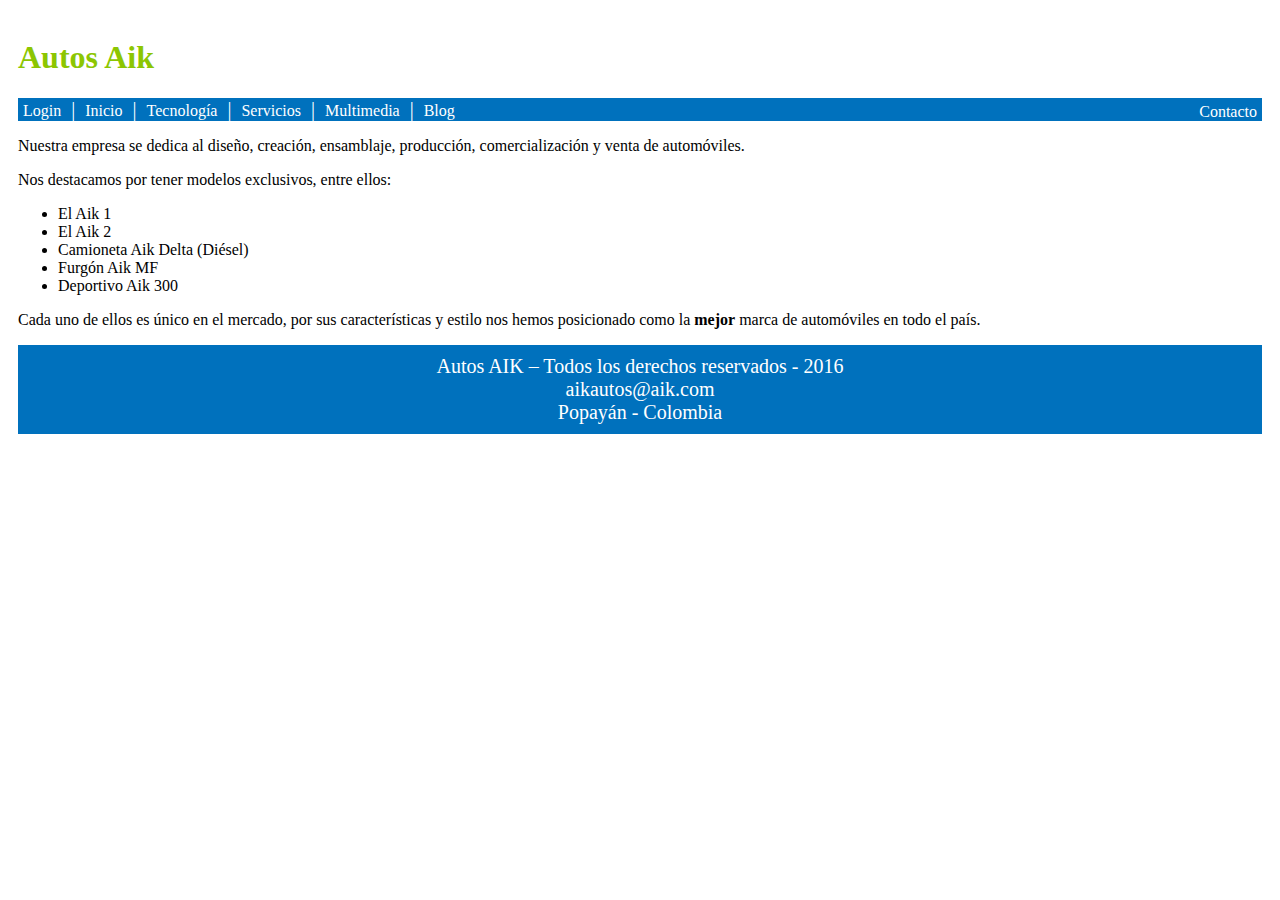
<file: index.html>
<!DOCTYPE html>
<html>
<head>
	<title>Inicio</title>
	<link rel="stylesheet" type="text/css" href="css/style.css">
	<meta charset="utf-8"/>

</head>
<body>
	<div id="logo">
		<h1>Autos Aik</h1>
	</div>
	<header>
		<nav>
			<a href="login.html">Login</a> | <a href="index.html">Inicio</a> | <a href="tecnologia.html">Tecnología</a> | <a href="servicios.html">Servicios</a> | <a href="contacto.html" id="linkContacto">Contacto</a><a href="multimedia.html">Multimedia</a> | <a href="blog.html">Blog</a>
		</nav>
	</header>
	<section>
		<p>Nuestra empresa se dedica al diseño, creación, ensamblaje, producción, comercialización y venta de automóviles.</p>
		<p>Nos destacamos por tener modelos exclusivos, entre ellos:</p> 
		<ul>
			<li>El Aik 1</li>
			<li>El Aik 2</li>
			<li>Camioneta Aik Delta (Diésel)</li>
			<li>Furgón Aik MF</li>
			<li>Deportivo Aik 300</li>
		</ul>
		<p>Cada uno de ellos es único en el mercado, por sus características y estilo nos hemos posicionado como la <strong>mejor</strong> marca de automóviles en todo el país.</p>
	</section>
	<footer>
		Autos AIK – Todos los derechos reservados - 2016<br>
		<a href="mailto:aikautos@aik.com">aikautos@aik.com</a><br>
		Popayán - Colombia
	</footer>
</body>
</html>
</file>
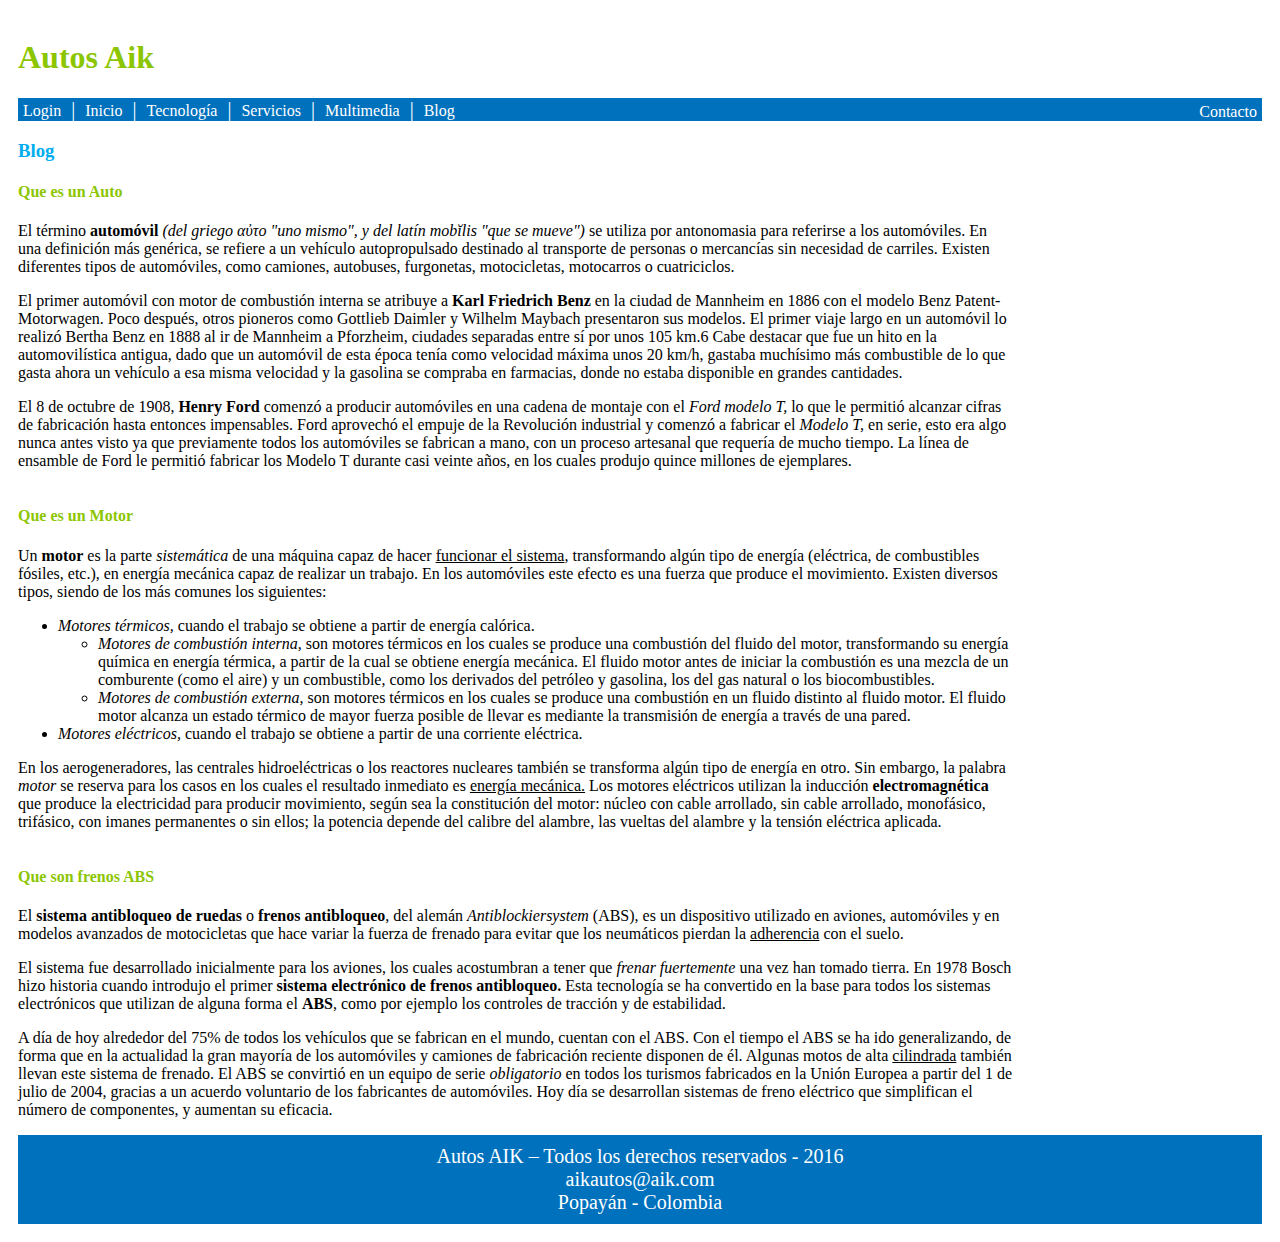
<file: blog.html>
<!DOCTYPE html>
<html>
<head>
	<title>Blog</title>
	<link rel="stylesheet" type="text/css" href="css/style.css">
	<meta charset="utf-8"/>
</head>
<body>
	<div id="logo">
		<h1>Autos Aik</h1>
	</div>
	<header>
		<nav>
			<a href="login.html">Login</a> | <a href="index.html">Inicio</a> | <a href="tecnologia.html">Tecnología</a> | <a href="servicios.html">Servicios</a> | <a href="contacto.html" id="linkContacto">Contacto</a><a href="multimedia.html">Multimedia</a> | <a href="blog.html">Blog</a>
		</nav>
	</header>
	<article>
	<h3>Blog</h3>
		<h4>Que es un Auto</h4>
		<p>El término <strong>automóvil</strong> <em>(del griego αὐτο "uno mismo", y del latín mobĭlis "que se mueve")</em> se utiliza por antonomasia para referirse a los automóviles. En una definición más genérica, se refiere a un vehículo autopropulsado destinado al transporte de personas o mercancías sin necesidad de carriles. Existen diferentes tipos de automóviles, como camiones, autobuses, furgonetas, motocicletas, motocarros o cuatriciclos.</p>
		<p>El primer automóvil con motor de combustión interna se atribuye a <strong>Karl Friedrich Benz</strong> en la ciudad de Mannheim en 1886 con el modelo Benz Patent-Motorwagen. Poco después, otros pioneros como Gottlieb Daimler y Wilhelm Maybach presentaron sus modelos. El primer viaje largo en un automóvil lo realizó Bertha Benz en 1888 al ir de Mannheim a Pforzheim, ciudades separadas entre sí por unos 105 km.6 Cabe destacar que fue un hito en la automovilística antigua, dado que un automóvil de esta época tenía como velocidad máxima unos 20 km/h, gastaba muchísimo más combustible de lo que gasta ahora un vehículo a esa misma velocidad y la gasolina se compraba en farmacias, donde no estaba disponible en grandes cantidades.</p>
		<p>El 8 de octubre de 1908, <strong>Henry Ford</strong> comenzó a producir automóviles en una cadena de montaje con el <em>Ford modelo T,</em> lo que le permitió alcanzar cifras de fabricación hasta entonces impensables. Ford aprovechó el empuje de la Revolución industrial y comenzó a fabricar el <em>Modelo T,</em> en serie, esto era algo nunca antes visto ya que previamente todos los automóviles se fabrican a mano, con un proceso artesanal que requería de mucho tiempo. La línea de ensamble de Ford le permitió fabricar los Modelo T durante casi veinte años, en los cuales produjo quince millones de ejemplares.</p>
	</article>
	<article>
		<h4>Que es un Motor</h4>
		<p>Un <strong>motor</strong> es la parte <em>sistemática</em> de una máquina capaz de hacer <u>funcionar el sistema</u>, transformando algún tipo de energía (eléctrica, de combustibles fósiles, etc.), en energía mecánica capaz de realizar un trabajo. En los automóviles este efecto es una fuerza que produce el movimiento. Existen diversos tipos, siendo de los más comunes los siguientes:</p>
		<ul>
			<li><em>Motores térmicos,</em> cuando el trabajo se obtiene a partir de energía calórica.</li>
			<ul>
				<li><em>Motores de combustión interna,</em> son motores térmicos en los cuales se produce una combustión del fluido del motor, transformando su energía química en energía térmica, a partir de la cual se obtiene energía mecánica. El fluido motor antes de iniciar la combustión es una mezcla de un comburente (como el aire) y un combustible, como los derivados del petróleo y gasolina, los del gas natural o los biocombustibles.</li>
				<li><em>Motores de combustión externa,</em> son motores térmicos en los cuales se produce una combustión en un fluido distinto al fluido motor. El fluido motor alcanza un estado térmico de mayor fuerza posible de llevar es mediante la transmisión de energía a través de una pared.</li>
			</ul>
			<li><em>Motores eléctricos,</em> cuando el trabajo se obtiene a partir de una corriente eléctrica.</li>
		</ul>
		<p>En los aerogeneradores, las centrales hidroeléctricas o los reactores nucleares también se transforma algún tipo de energía en otro. Sin embargo, la palabra <em>motor</em> se reserva para los casos en los cuales el resultado inmediato es <u>energía mecánica.</u> Los motores eléctricos utilizan la inducción <strong>electromagnética</strong> que produce la electricidad para producir movimiento, según sea la constitución del motor: núcleo con cable arrollado, sin cable arrollado, monofásico, trifásico, con imanes permanentes o sin ellos; la potencia depende del calibre del alambre, las vueltas del alambre y la tensión eléctrica aplicada.</p>
	</article>
	<article>
		<h4> Que son frenos ABS</h4>
		<p>El <strong>sistema antibloqueo de ruedas</strong> o <strong>frenos antibloqueo</strong>, del alemán <em>Antiblockiersystem</em> (ABS), es un dispositivo utilizado en aviones, automóviles y en modelos avanzados de motocicletas que hace variar la fuerza de frenado para evitar que los neumáticos pierdan la <u>adherencia</u> con el suelo.</p>
		<p>El sistema fue desarrollado inicialmente para los aviones, los cuales acostumbran a tener que <em>frenar fuertemente</em> una vez han tomado tierra. En 1978 Bosch hizo historia cuando introdujo el primer <strong>sistema electrónico de frenos antibloqueo.</strong> Esta tecnología se ha convertido en la base para todos los sistemas electrónicos que utilizan de alguna forma el <strong>ABS</strong>, como por ejemplo los controles de tracción y de estabilidad.</p>
		<p>A día de hoy alrededor del 75% de todos los vehículos que se fabrican en el mundo, cuentan con el ABS. Con el tiempo el ABS se ha ido generalizando, de forma que en la actualidad la gran mayoría de los automóviles y camiones de fabricación reciente disponen de él. Algunas motos de alta <u>cilindrada</u> también llevan este sistema de frenado. El ABS se convirtió en un equipo de serie <em>obligatorio</em> en todos los turismos fabricados en la Unión Europea a partir del 1 de julio de 2004, gracias a un acuerdo voluntario de los fabricantes de automóviles. Hoy día se desarrollan sistemas de freno eléctrico que simplifican el número de componentes, y aumentan su eficacia.</p>
	</article>
	<footer>
		Autos AIK – Todos los derechos reservados - 2016<br>
		<a href="mailto:aikautos@aik.com">aikautos@aik.com</a><br>
		Popayán - Colombia
	</footer>
</body>
</html>
</file>
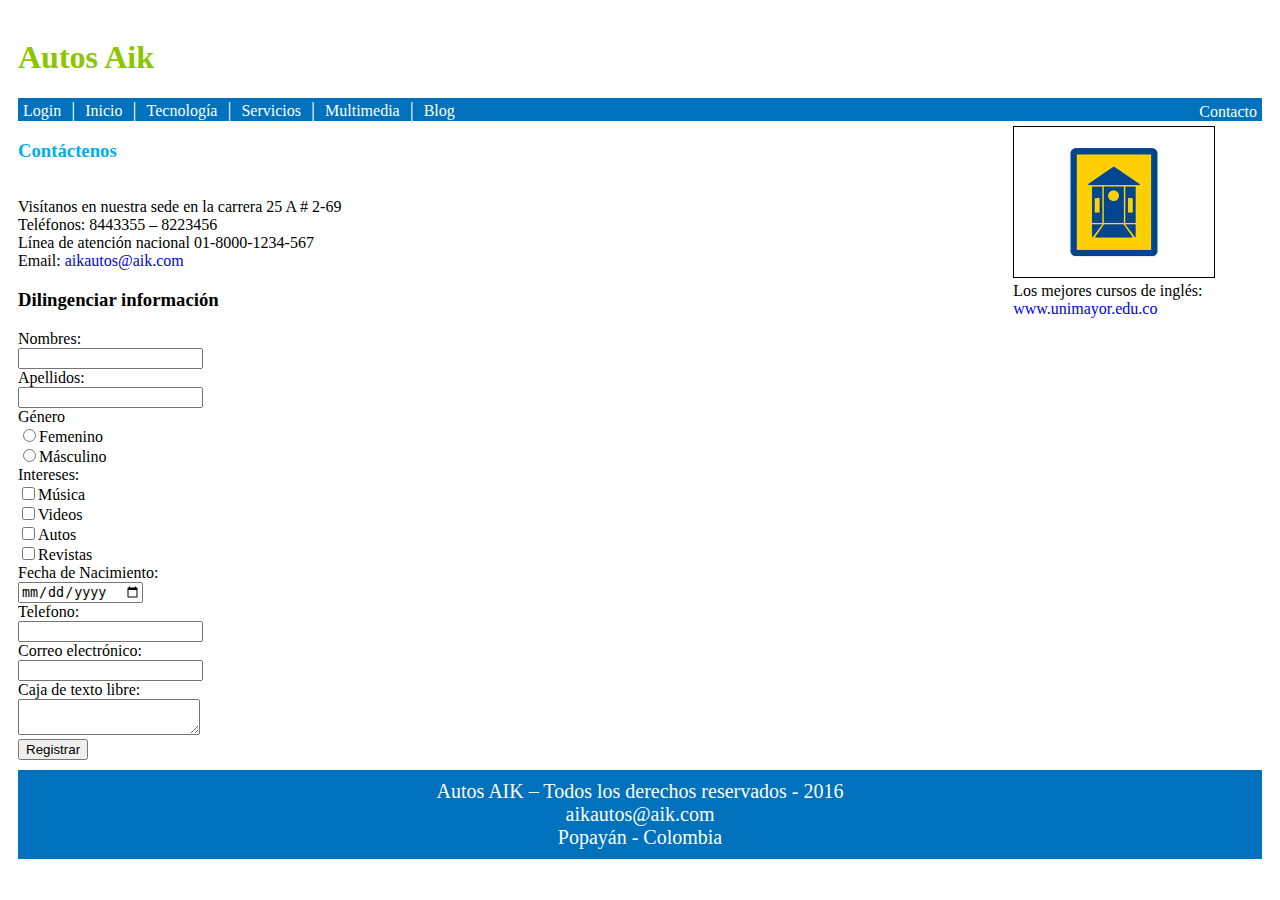
<file: contacto.html>
<!DOCTYPE html>
<html>
<head>
	<title>Contacto</title>
	<link rel="stylesheet" type="text/css" href="css/style.css">
	<meta charset="utf-8"/>
</head>
<body>
	<div id="logo">
		<h1>Autos Aik</h1>
	</div>
	<header>
		<nav>
			<a href="login.html">Login</a> | <a href="index.html">Inicio</a> | <a href="tecnologia.html">Tecnología</a> | <a href="servicios.html">Servicios</a> | <a href="contacto.html" id="linkContacto">Contacto</a><a href="multimedia.html">Multimedia</a> | <a href="blog.html">Blog</a>
		</nav>
	</header>
	<section>
		<h3>Contáctenos</h3><br>
		Visítanos en nuestra sede en la carrera 25 A # 2-69<br>
		Teléfonos: 8443355 – 8223456<br>
		Línea de atención nacional 01-8000-1234-567<br>
		Email: <a href="contacto.html">aikautos@aik.com</a>
		<form>
			<h3>Dilingenciar información</h3>
			Nombres:<br>
			<input type="text" name="nombre" id="nombre" required><br>
			Apellidos:<br>
			<input type="text" name="apellido" id="apellido" required><br>
			Género<br>
			<input type="radio" name="genero" value="F">Femenino<br>
			<input type="radio" name="genero" value="M">Másculino<br>
			Intereses:<br>
			<input type="checkbox" name="musica" value="musica">Música<br>
			<input type="checkbox" name="videos" value="videos">Videos<br>
			<input type="checkbox" name="autos" value="autos">Autos<br>
			<input type="checkbox" name="revistas" value="revistas">Revistas<br>
			Fecha de Nacimiento:<br>
			<input type="date" name="datebirth"><br>
			Telefono:<br>
			<input type="number" name="telefono" required><br>
			Correo electrónico:<br>
			<input type="email" name="correo" required><br>
			Caja de texto libre:<br>					
			<textarea type="text" name="text" maxlenght=255 required></textarea><br>
			<input type="submit" name="enviar" value="Registrar" class="autosaik">
		</form>
	</section>	
	<aside>
		<img src="./img/unimayor-logo.png" width="200" height="150"><br>
		Los mejores cursos de inglés: <a href="http://www.unimayor.edu.co">www.unimayor.edu.co</a>
	</aside>
	<footer>
		Autos AIK – Todos los derechos reservados - 2016<br>
		<a href="mailto:aikautos@aik.com">aikautos@aik.com</a><br>
		Popayán - Colombia
	</footer>
</body>
</html>
</file>
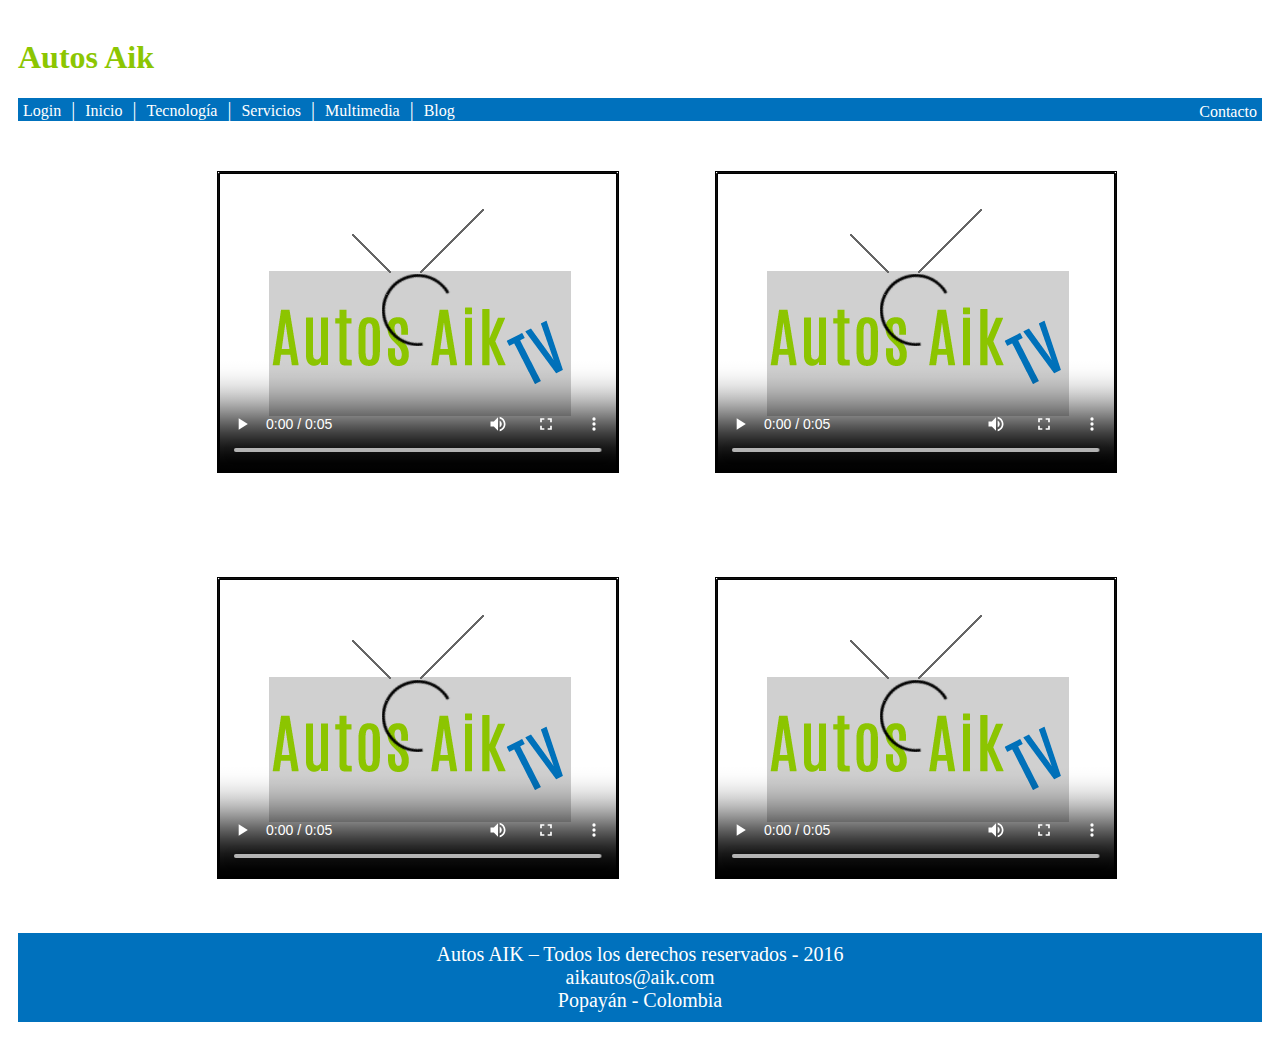
<file: multimedia.html>
<!DOCTYPE html>
<html>
<head>
	<title>Multimedia</title>
	<link rel="stylesheet" type="text/css" href="css/style.css">
	<meta charset="utf-8"/>
</head>
<body>
	<div id="logo">
		<h1>Autos Aik</h1>
	</div>
	<header>
		<nav>
			<a href="login.html">Login</a> | <a href="index.html">Inicio</a> | <a href="tecnologia.html">Tecnología</a> | <a href="servicios.html">Servicios</a> | <a href="contacto.html" id="linkContacto">Contacto</a><a href="multimedia.html">Multimedia</a> | <a href="blog.html">Blog</a>
		</nav>
	</header>
	<section>
		<div id="videoPrincipal">
			<div class="videos">		
				<video width="400" height="300" controls poster="./img/tv-logo.png">
					<source src="./videos/myVideo.mp4" type="video/mp4">
					Este navegador si soporta video
				</video>
			</div>
			<div class="videos">		
				<video width="400" height="300" controls poster="./img/tv-logo.png">
					<source src="./videos/myVideo.mp4" type="video/mp4">
					Este navegador si soporta video
				</video>
			</div>
			<div class="videos">		
				<video width="400" height="300" controls poster="./img/tv-logo.png">
					<source src="./videos/myVideo.mp4" type="video/mp4">
					Este navegador si soporta video
				</video>
			</div>
			<div class="videos">		
				<video width="400" height="300" controls poster="./img/tv-logo.png">
					<source src="./videos/myVideo.mp4" type="video/mp4">
					Este navegador si soporta video
				</video>
			</div>
		</div>
	</section>	
	<footer>
		Autos AIK – Todos los derechos reservados - 2016<br>
		<a href="mailto:aikautos@aik.com">aikautos@aik.com</a><br>
		Popayán - Colombia
	</footer>
</body>
</html>
</file>
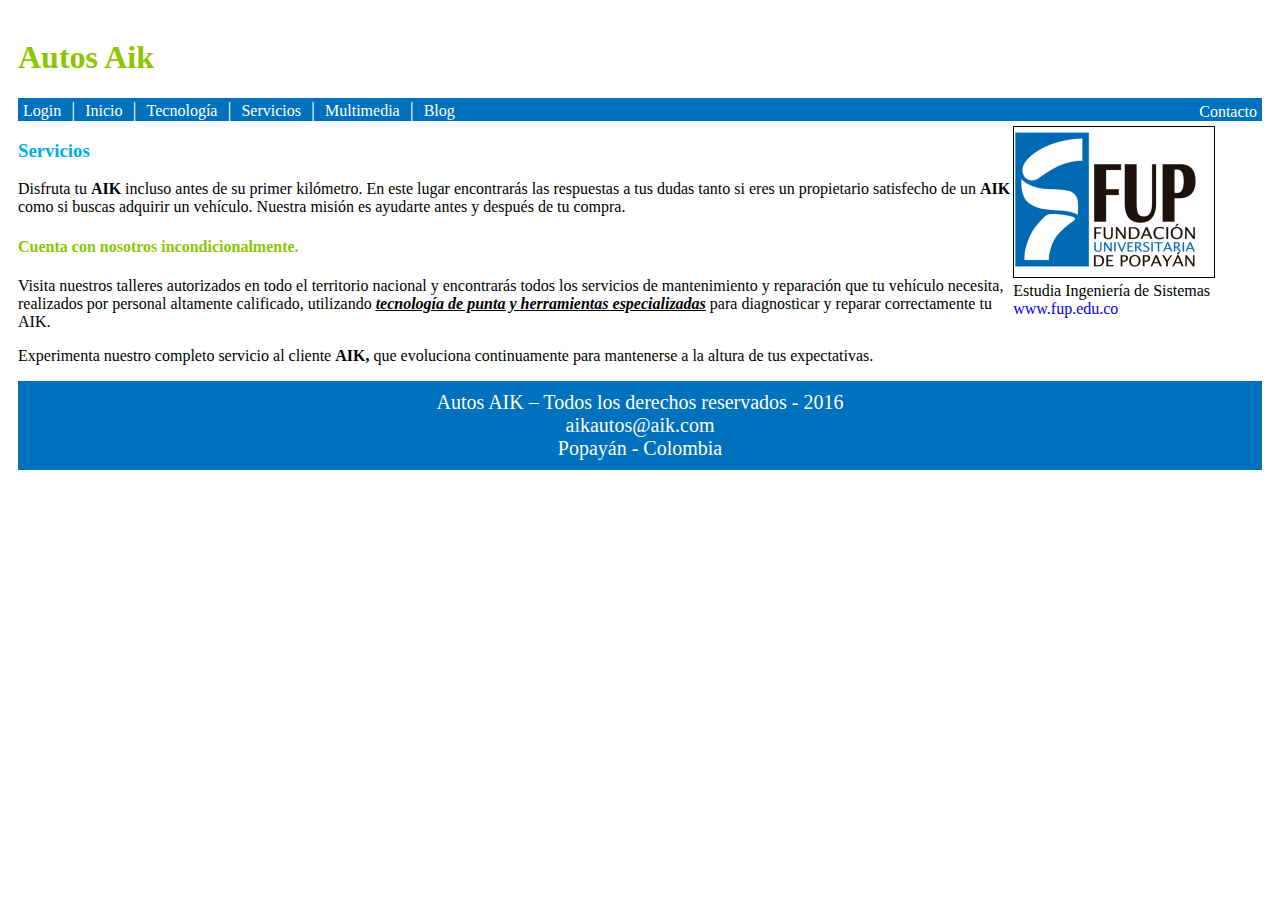
<file: servicios.html>
<!DOCTYPE html>
<html>
<head>
	<title>Servicios</title>
	<link rel="stylesheet" type="text/css" href="css/style.css">
	<meta charset="utf-8"/>
</head>
<body>
	<div id="logo">
		<h1>Autos Aik</h1>
	</div>
	<header>
		<nav>
			<a href="login.html">Login</a> | <a href="index.html">Inicio</a> | <a href="tecnologia.html">Tecnología</a> | <a href="servicios.html">Servicios</a> | <a href="contacto.html" id="linkContacto">Contacto</a><a href="multimedia.html">Multimedia</a> | <a href="blog.html">Blog</a>
		</nav>
	</header>
	<section>
		<h3>Servicios</h3>
		<p>Disfruta tu <strong>AIK</strong> incluso antes de su primer kilómetro. En este lugar encontrarás las respuestas a tus dudas tanto si eres un propietario satisfecho de un <strong>AIK</strong> como si buscas adquirir un vehículo. Nuestra misión es ayudarte antes y después de tu compra.</p>
		<h4>Cuenta con nosotros incondicionalmente.</h4>
		<p>Visita nuestros talleres autorizados en todo el territorio nacional y encontrarás todos los servicios de mantenimiento y reparación que tu vehículo necesita, realizados por personal altamente calificado, utilizando <u><em><strong>tecnología de punta y herramientas especializadas</strong></em></u> para diagnosticar y reparar correctamente tu AIK.</p>
		<p>Experimenta nuestro completo servicio al cliente <strong>AIK,</strong> que evoluciona continuamente para mantenerse a la altura de tus expectativas.</p>
	</section>
	<aside>
		<img src="./img/fup-logo.png" width="200" height="150"><br>
		Estudia Ingeniería de Sistemas <a href="http://www.fup.edu.co">www.fup.edu.co</a>
	</aside> 
	<footer>
		Autos AIK – Todos los derechos reservados - 2016<br>
		<a href="mailto:aikautos@aik.com">aikautos@aik.com</a><br>
		Popayán - Colombia
	</footer>
</body>
</html>
</file>
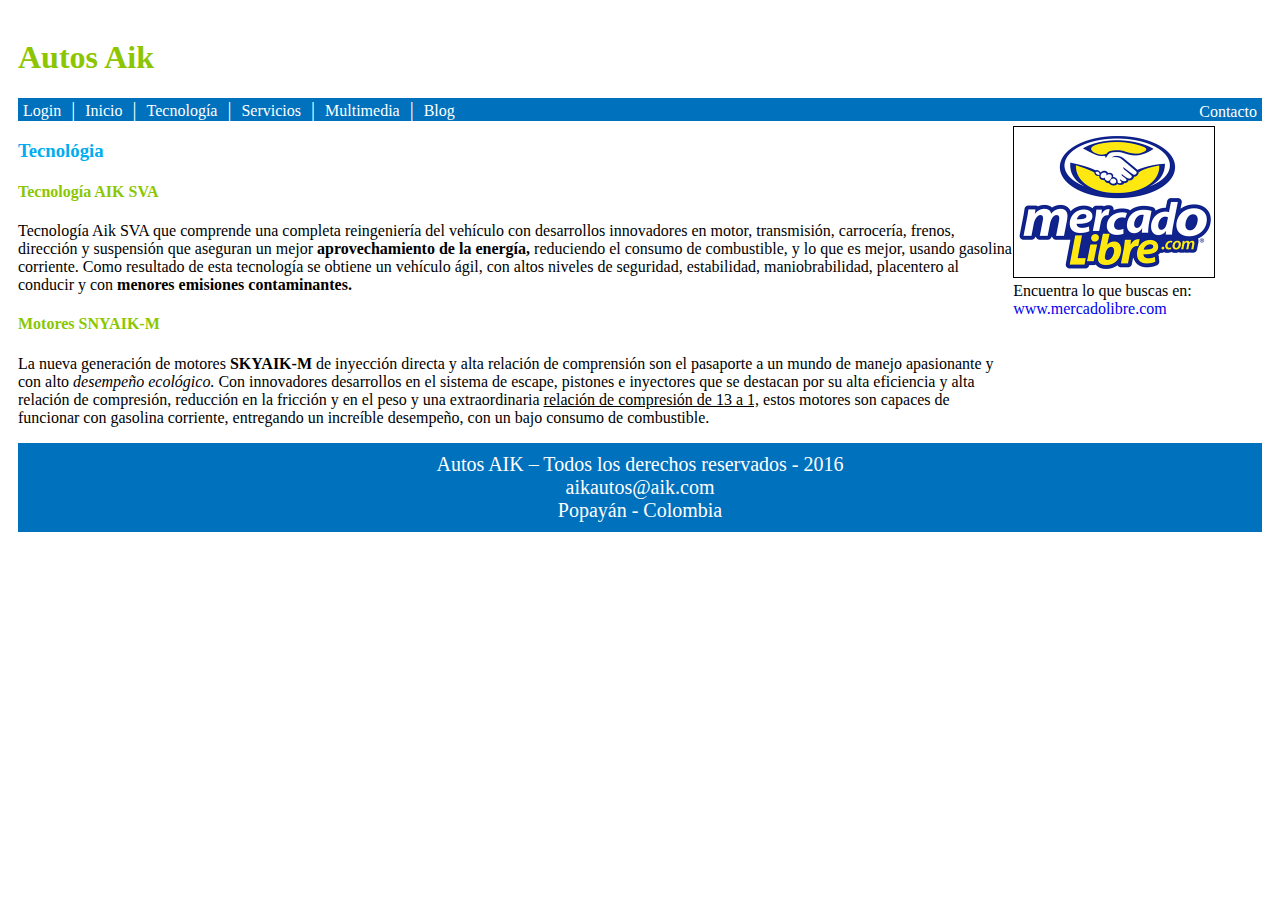
<file: tecnologia.html>
<!DOCTYPE html>
<html>
<head>
	<title>Tecnología</title>
	<link rel="stylesheet" type="text/css" href="css/style.css">
	<meta charset="utf-8"/>
</head>
<body>
	<div id="logo">
		<h1>Autos Aik</h1>
	</div>
	<header>
		<nav>
			<a href="login.html">Login</a> | <a href="index.html">Inicio</a> | <a href="tecnologia.html">Tecnología</a> | <a href="servicios.html">Servicios</a> | <a href="contacto.html" id="linkContacto">Contacto</a><a href="multimedia.html">Multimedia</a> | <a href="blog.html">Blog</a>
		</nav>
	</header>
	<section>
		<h3>Tecnológia</h3>
		<h4>Tecnología AIK SVA</h4>
		<p>Tecnología Aik SVA que comprende una completa reingeniería del vehículo con desarrollos innovadores en motor, transmisión, carrocería, frenos, dirección y suspensión que aseguran un mejor <strong>aprovechamiento de la energía,</strong> reduciendo el consumo de combustible, y lo que es mejor, usando gasolina corriente. Como resultado de esta tecnología se obtiene un vehículo ágil, con altos niveles de seguridad, estabilidad, maniobrabilidad, placentero al conducir y con <strong>menores emisiones contaminantes.</strong></p>
		<h4>Motores SNYAIK-M</h4>
		<p>La nueva generación de motores <strong>SKYAIK-M</strong> de inyección directa y alta relación de comprensión son el pasaporte a un mundo de manejo apasionante y con alto <em>desempeño ecológico.</em> Con innovadores desarrollos en el sistema de escape, pistones e inyectores que se destacan por su alta eficiencia y alta relación de compresión, reducción en la fricción y en el peso y una extraordinaria <u>relación de compresión de 13 a 1,</u> estos motores son capaces de funcionar con gasolina corriente, entregando un increíble desempeño, con un bajo consumo de combustible.</p>
	</section>
	<aside>
		<img src="./img/logo-mercadolibre.png" width="200" height="150"><br>
		Encuentra lo que buscas en: <a href="http://www.mercadolibre.com">www.mercadolibre.com</a>
	</aside>
	<footer>
		Autos AIK – Todos los derechos reservados - 2016<br>
		<a href="mailto:aikautos@aik.com">aikautos@aik.com</a><br>
		Popayán - Colombia
	</footer>
</body>
</html>
</file>
<file: css/style.css>
nav > a{
	color: white;
	font-size: 16pX;
	font-family: "Calibri Light";
	padding: 5px;
	text-decoration:none;
}

nav > a:hover{
	color: gray;
}

header{
	background-color: #0071BD;
	color: white;
	font-size: 20px;
}

#logo > h1{
	color: #8CC602;
	font-family: 'Calibri Light';

}

body{
	padding: 10px;
	background: #FFFFFF;
	font-family: 'Calibri'
}

footer{
	background-color: #0071BD;
	color: white;
	font-size: 20px;
	text-align: center;
	font-family: "Calibri Light";
	padding-top: 10px;
	padding-bottom: 10px;
	clear: both;

}

footer > a{
	color: white;
	text-decoration:none;
}

aside{
	float: left;
	width: 20%;

}

aside > a{
	text-decoration:none;

}

aside > img{
	border: 1px solid black;
}

article{
	float: left;
	width: 80%;
}

section{
	float: left;
	width: 80%;
}

form{
	padding-bottom: 10px;
}

article > h4{
	font-family: "Calibri Light";
	color: #8CC602;
}

article > h3{
	font-family: "Calibri Light";
	color: #00ADEF;
}

section > h3{
	font-family: "Calibri Light";
	color: #00ADEF;
}

section > h4{
	font-family: "Calibri Light";
	color: #8CC602;
}

section > a{
	text-decoration:none;
}

#linkContacto{
	float: right;
}

@font-face{
	font-family: 'Antonio';
	src:('./fonts/Antonio-Regular.ttf');
}

video {
	border: 1px solid black;
	margin: 50px;
	

}

.videos{
	width: 50%;
	float: left;

}

#videoPrincipal{
	width: 100%;
	padding-left: 15%;
}
</file>
